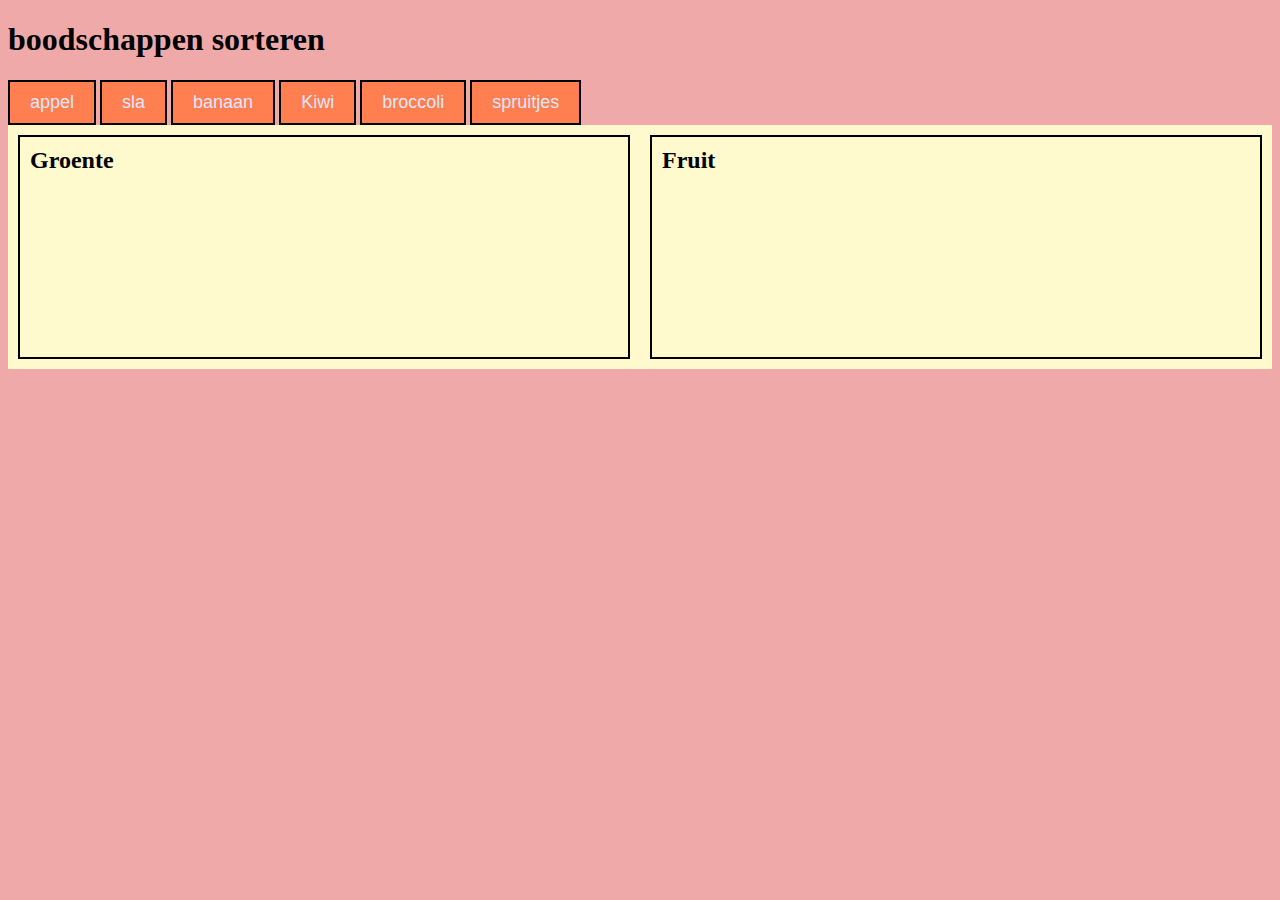
<file: les03/index.html>
<!DOCTYPE html>
<html lang="en">
<head>
    <link rel="stylesheet" href="css/style.css">
    <meta charset="UTF-8">
    <meta http-equiv="X-UA-Compatible" content="IE=edge">
    <meta name="viewport" content="width=device-width, initial-scale=1.0">
    <title>boodschappen</title>
</head>
<body>
    <h1>boodschappen sorteren</h1>
    
    <div id="bootchappen">

        <button onclick="zetInFruitla('Appel')">appel</button>
        <button onclick="zetInGroentela('sla')">sla</button>
        <button onclick="zetInFruitla('banaan')">banaan</button>
        <button onclick="zetInFruitla('Kiwi')">Kiwi</button>
        <button onclick="zetInGroentela('broccoli')">broccoli</button>
        <button onclick="zetInGroentela('spruitjes')">spruitjes</button>
        
    </div>

    <div id="Koelkast">

        <section id="groente">
            <h2>Groente</h2>

        </section>

        <section id="fruit">
            <h2>Fruit</h2>

        </section>

    </div>

    <script src="script.js"></script>
</body>
</html>
</file>
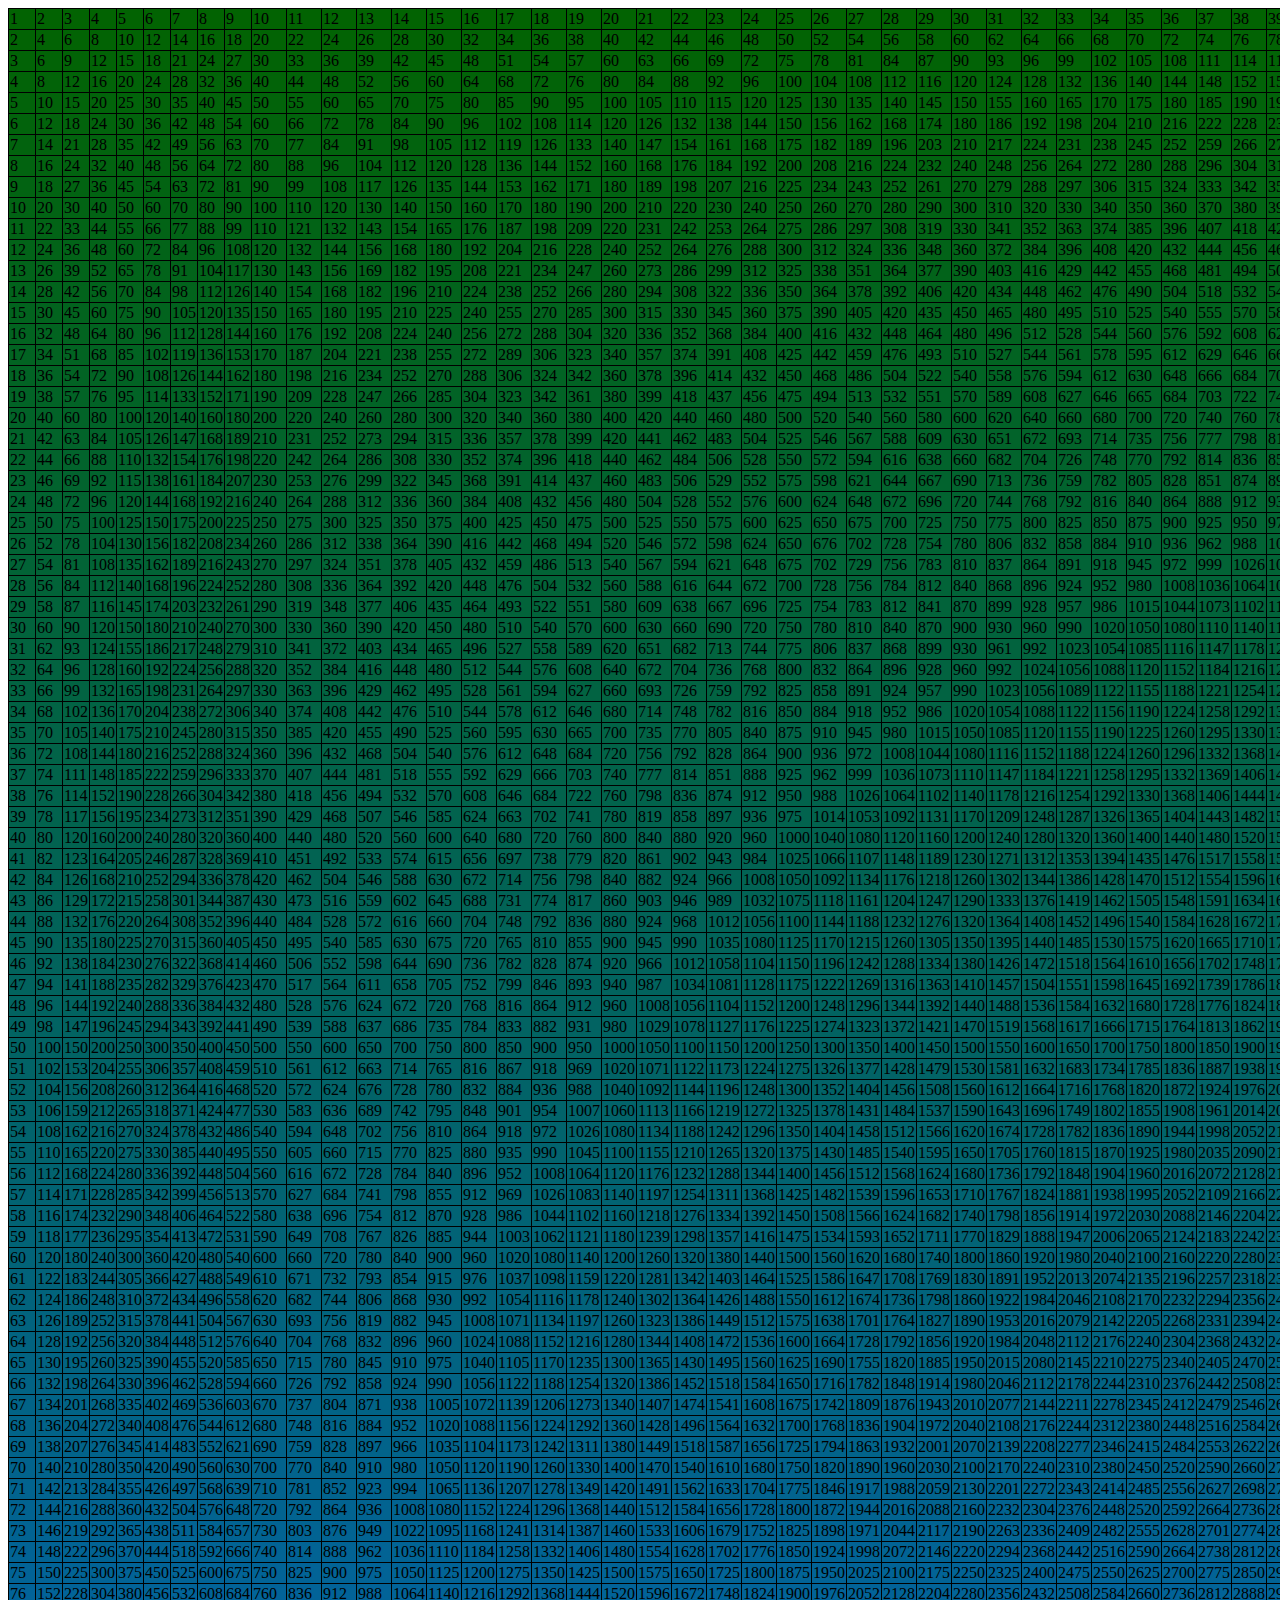
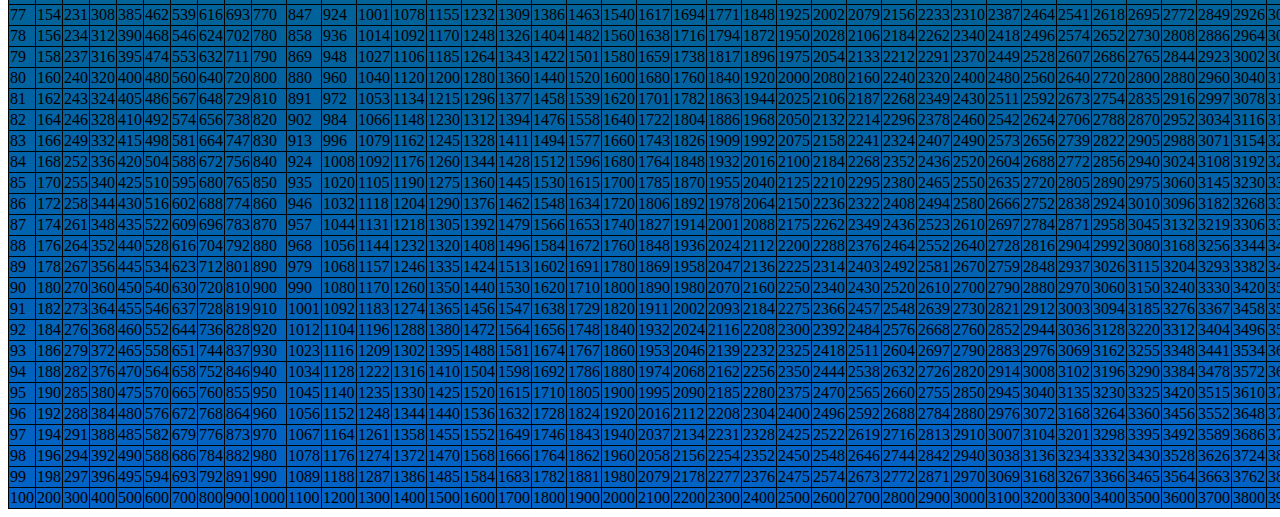
<file: les04/index.html>
<!DOCTYPE html>
<html lang="en">
<head>
    <link rel="stylesheet" href="css/style.css">
    
    <meta charset="UTF-8">
    <meta http-equiv="X-UA-Compatible" content="IE=edge">
    <meta name="viewport" content="width=device-width, initial-scale=1.0">
    <title>tabel</title>
</head>
<body>
    <table id="table">

    </table>

    <script>
        var table = document.getElementById("table");

        for(var i = 1; i <= 100; i++){

            var row = document.createElement("tr");

            for(var j = 1; j <= 100; j++){

                var tableData = document.createElement("td");

                tableData.innerHTML = i * j;

                tableData.style.backgroundColor = "rgb(2, 99," + i*2,5 +")";

                row.appendChild(tableData);

            }
            table.appendChild(row);
        }

    </script>
</body>
</html>
</file>
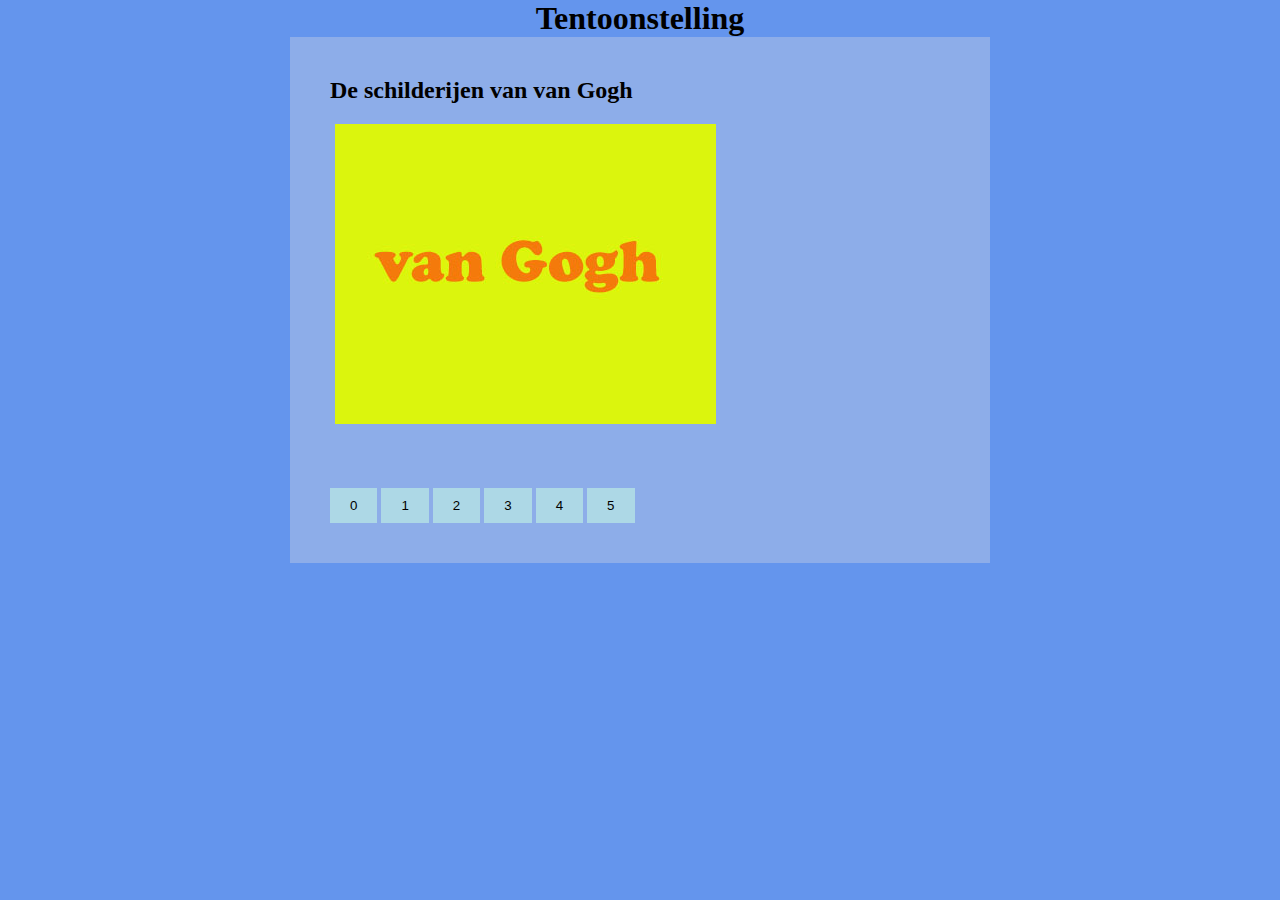
<file: les05/index.html>
<!DOCTYPE html>
<html lang="en">

<head>
    <link rel="stylesheet" href="css/style.css">
    <meta charset="UTF-8">
    <meta http-equiv="X-UA-Compatible" content="IE=edge">
    <meta name="viewport" content="width=device-width, initial-scale=1.0">
    <title>tentoonstelling</title>
</head>

<body>
    <h1>Tentoonstelling</h1>

    <div id="container">
        <h2>De schilderijen van van Gogh</h2>
        <img id="myImage" src="css/img/painting0.jpg" alt="schilderij">
        
        <h2 id="info"></h2>

        <button class="flex-container" onclick="changeImage(0)">0</button>
        <button class="flex-container" onclick="changeImage(1)">1</button>
        <button class="flex-container" onclick="changeImage(2)">2</button>
        <button class="flex-container" onclick="changeImage(3)">3</button>
        <button class="flex-container" onclick="changeImage(4)">4</button>
        <button class="flex-container" onclick="changeImage(5)">5</button>

    </div>

    <script src="script.js"></script>
</body>

</html>
</file>
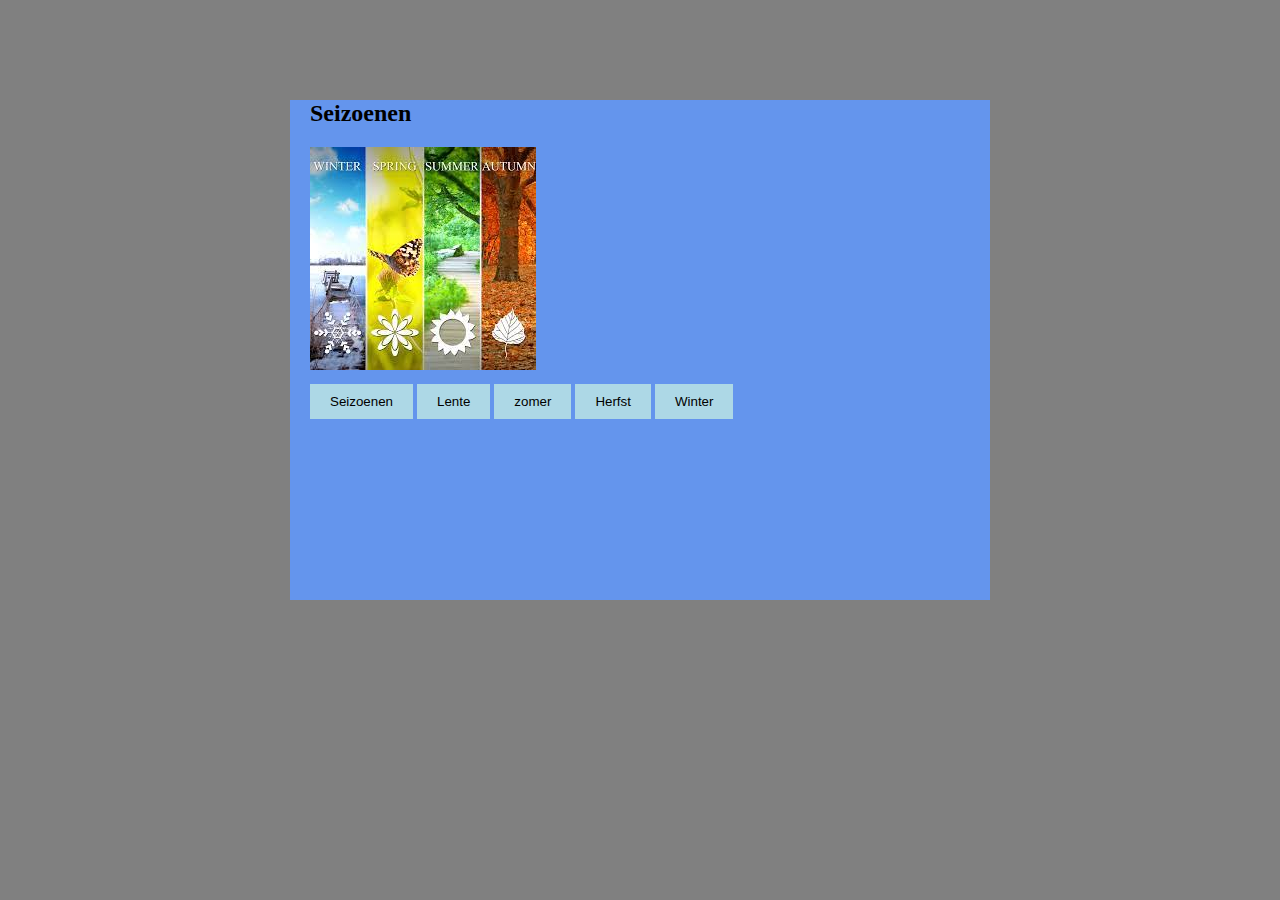
<file: les06/index.html>
<!DOCTYPE html>
<html lang="en">
<head>
    <link rel="stylesheet" href="css/style.css">
    <meta charset="UTF-8">
    <meta http-equiv="X-UA-Compatible" content="IE=edge">
    <meta name="viewport" content="width=device-width, initial-scale=1.0">
    <title>De 4 seizoenen</title>
</head>
<body>
   <div id="container">
       <h2 id="myTitle">Seizoenen</h2>
       <img id="myImage" src="css/img/seasons.jpg" alt="de seizoenen">
        <nav id="myNav">
            <button id="flex-container" onclick="show(0)">Seizoenen</button>
            <button id="flex-container" onclick="show(1)">Lente</button>
            <button id="flex-container" onclick="show(2)">zomer</button>
            <button id="flex-container" onclick="show(3)">Herfst</button>
            <button id="flex-container" onclick="show(4)">Winter</button>
        </nav>
   </div>
    

    <script src="script.js"></script>
</body>
</html>
</file>
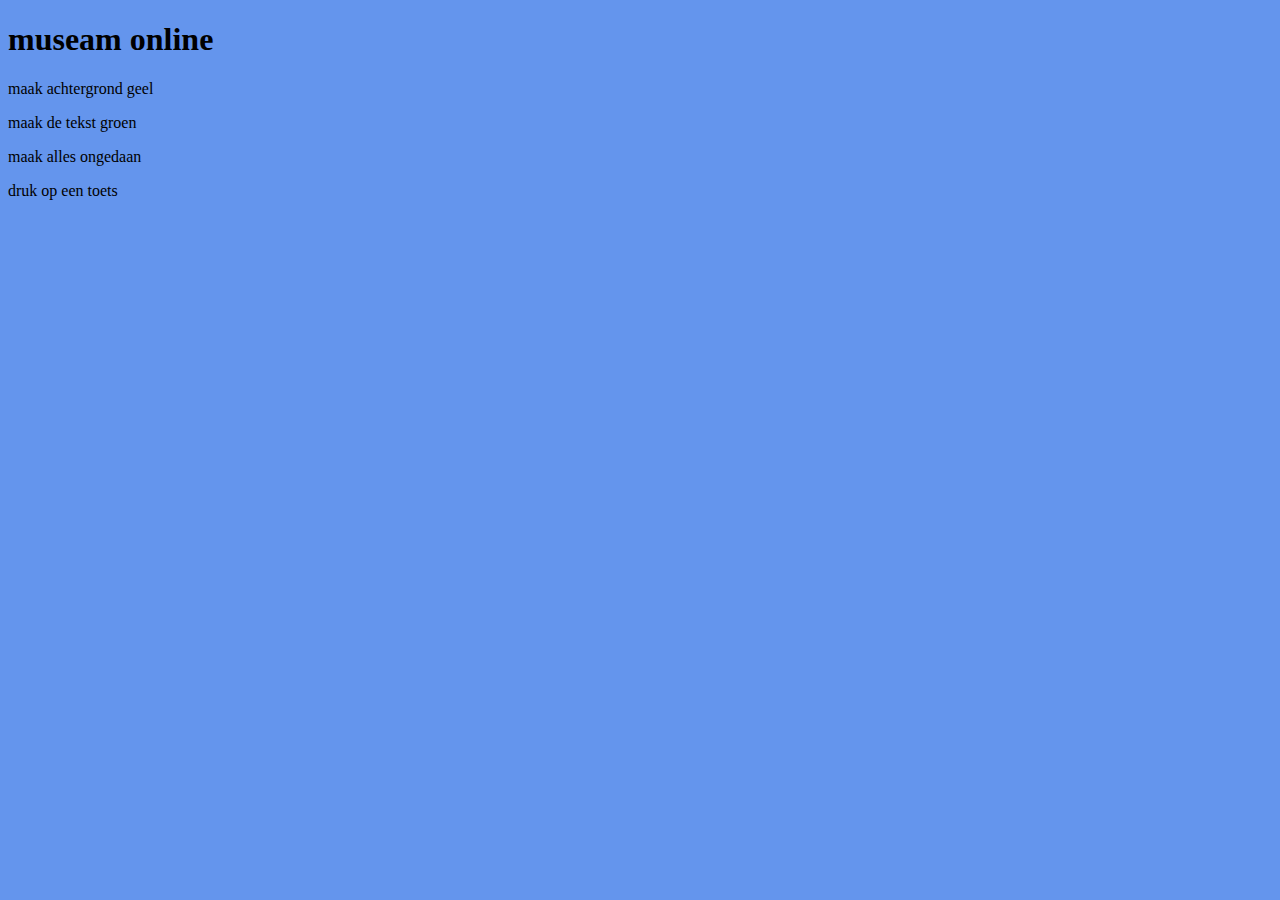
<file: les01/web/index.html>
<!DOCTYPE html>
<html lang="en">
<head>
    <link rel="stylesheet" href="style.css">
    <meta charset="UTF-8">
    <meta http-equiv="X-UA-Compatible" content="IE=edge">
    <meta name="viewport" content="width=device-width, initial-scale=1.0">
    <title>F1M2-javascript</title>
</head>
<body>
    <h1 id="Grey">museam online</h1>
    <p id="geel">maak achtergrond geel</p>
    <p id="groen">maak de tekst groen</p>
    <p id="reset">maak alles ongedaan</p>
    <p id="toets">druk op een toets</p>

    <script>
        
        const geel = document.getElementById("geel");

        geel.addEventListener('click',Geel);

        function Geel(){
            document.body.style.backgroundColor = "yellow";
        }

        const Grey = document.getElementById("Grey");

        Grey.addEventListener('click',mkGrey);

        function mkGrey(){
            document.body.style.backgroundColor = "grey";
            document.body.style.color = "white";
        }

        const groen = document.getElementById("groen");

        groen.addEventListener('click',Groen);

        function Groen(){
            document.body.style.color = "green";
        }

        const reset = document.getElementById("reset");

        reset.addEventListener('click',mkReset);

        function mkReset(){
            document.body.style.backgroundColor = "cornflowerblue";
            document.body.style.color = "black";
        }

        const toets = document.getElementById("toets");

        toets.addEventListener('keyup',Toets);

        function Toets(){
            document.body.style.backgroundColor = "red";
            document.body.style.color = "blue";
        }
    </script>

</body>
</html>
</file>
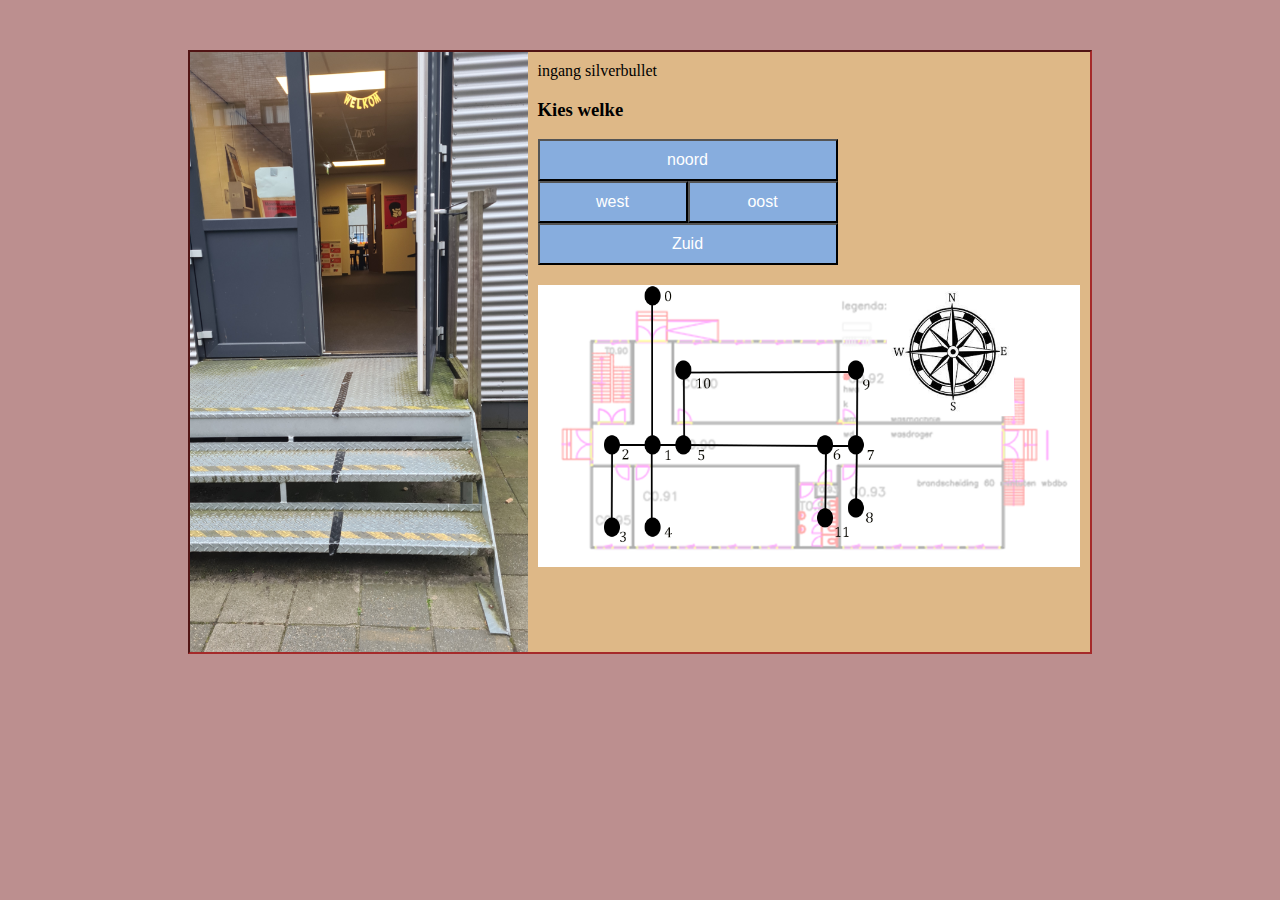
<file: les07/web/index.html>
<!DOCTYPE html>
<html lang="en">
<head>
    <link rel="stylesheet" href="css/style.css">
    <meta charset="UTF-8">
    <meta http-equiv="X-UA-Compatible" content="IE=edge">
    <meta name="viewport" content="width=device-width, initial-scale=1.0">
    <title>silver bullet adventure</title>
</head>
<body>

    <div id="container">
        <img id="myImage" src="css/img/0.jpg" height="600px" alt="foto 0">
        <div id="myInter">
            <div id="myTitle">
                ingang silverbullet
            </div>
            <h3>Kies welke</h3>
            <nav>
                <button id="knopNoord" onclick="goDire('noord')">noord</button>
                <button id="knopWest" onclick="goDire('west')">west</button><button id="knopOost" onclick="goDire('oost')">oost</button>
                <button id="knopZuid" onclick="goDire('zuid')">Zuid</button>
            </nav>
            <img src="css/img/map_compass.png" id="mapImage" alt="">
        </div>

    </div>

    <script src="script.js">

    </script>

</body>
</html>
</file>
<file: les03/css/style.css>
body{
    background-color: rgb(240, 169, 169);
}

#Koelkast{
    background-color: lemonchiffon;
    display: grid;
    grid-template-columns: 1fr 1fr;
    gap: 20px;
    padding: 10px;

}

section{
    border: 2px solid black;
    padding: 10px;
    min-height: 200px;
}

h2{
    margin: 0 0 10px 0;
}

button{
    padding: 10px 20px;
    background-color: coral;
    color: lavender;
    font-size: 18px;
    border: 2px solid black;
}

.rood{
    color: red;
}

.groen{
    color: green;
}
</file>
<file: les04/css/style.css>
td{
    border: 1px solid black;
    width: 20px;
}

table{
    border-collapse: collapse;
}
</file>
<file: les05/css/style.css>
*{
    padding: 0;
    margin: 0;
    box-sizing: border-box;
}

h1{
    display: flex;
    justify-content: center;
    align-items: center;
}

body{
    background: cornflowerblue;
}

#myImage{
    padding: 20px;
    padding-left: 5px;
    padding-bottom: 20px;
}

#info{
    padding: 20px;
}

#container{
    background: rgb(141, 173, 233);
    width:700px;
    margin: auto;
    padding: 40px;
    
}

.flex-container {
    background-color: lightblue;
    border: none;
    color: white;
    padding: 10px 20px;
    text-align: center;
    text-decoration: none;
    display: inline-block;
    transition-duration: 0.4s;
    cursor: pointer;
  }
  
  .flex-container {
    background-color: #ADD8E6; 
    color: black; 

  }
  
  .flex-container:hover {
    background-color: #d6ecf3;
    color: black;
  }
</file>
<file: les06/css/style.css>
body{
    background: grey;
}


#container{
    background: cornflowerblue;
    width: 700px;
    height: 500px;
    margin: 100px auto auto auto;
}

#myTitle,#myImage,#myNav{
    margin-left: 20px;
}

#myNav{
    margin-top: 10px
}

#flex-container {
    background-color: lightblue;
    border: none;
    color: white;
    padding: 10px 20px;
    text-align: center;
    text-decoration: none;
    display: inline-block;
    transition-duration: 0.4s;
    cursor: pointer;
  }
  
  #flex-container {
    background-color: #ADD8E6; 
    color: black; 

  }
  
  #flex-container:hover {
    background-color: #d6ecf3;
    color: black;
  }
</file>
<file: les01/web/style.css>
body{
    background-color: cornflowerblue;
}
</file>
<file: les07/web/css/style.css>
body{
    background: #bc8f8f;
}

#container{
    background: #deb887;
    width: 900px;
    height: 600px;
    margin: 50px auto auto auto;
    display: grid;
    grid-template-columns: auto auto;
    border: inset 2px #a52a2a;
}

#myInter{
    padding: 10px;
}

#mapImage{
    margin-top: 20px;
    max-width: 100%;
    height: auto;
}
    
nav > button{
    background: #87adde;
    color: #ffffff;
    font-size: 16px;
    padding: 10px;

}

#knopNoord, #knopZuid{
    display: block;
    width: 300px;

}

#knopWest, #knopOost{
    display: inline-block;
    width: 150px;
    
}
</file>
